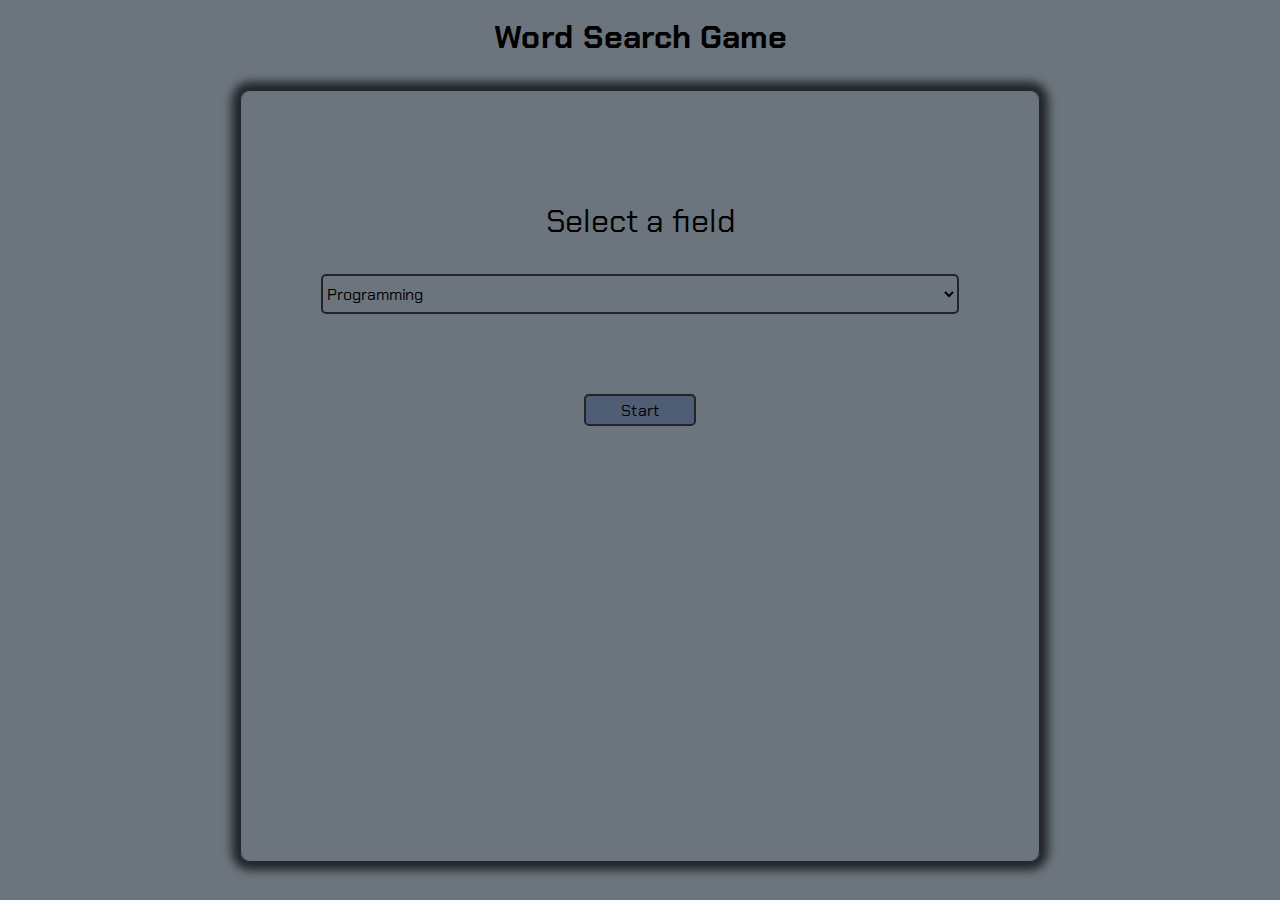
<file: index.html>
<!DOCTYPE html>
<html lang="en">
<head>
    <meta charset="UTF-8">
    <meta name="viewport" content="width=device-width, initial-scale=1.0">
    <title>Word Search Game</title>
    <link rel="stylesheet" href="main.css" type="text/css">
</head>
<body>
    <main>
    <h1>Word Search Game </h1>
        <section>
            <div>
                <label for="fields">Select a field</label>
                <select name="fields" id="fields" required>
                        <option value="programming">Programming</option>
                        <option vlaue="science">Science</option>
                        <option vlaue="space">Space</option>
                </select>
                <button type="submit"><a href="game.html">Start</a></button>
            </div>
        </section>
    </main>
    
</body>
</html>
</file>
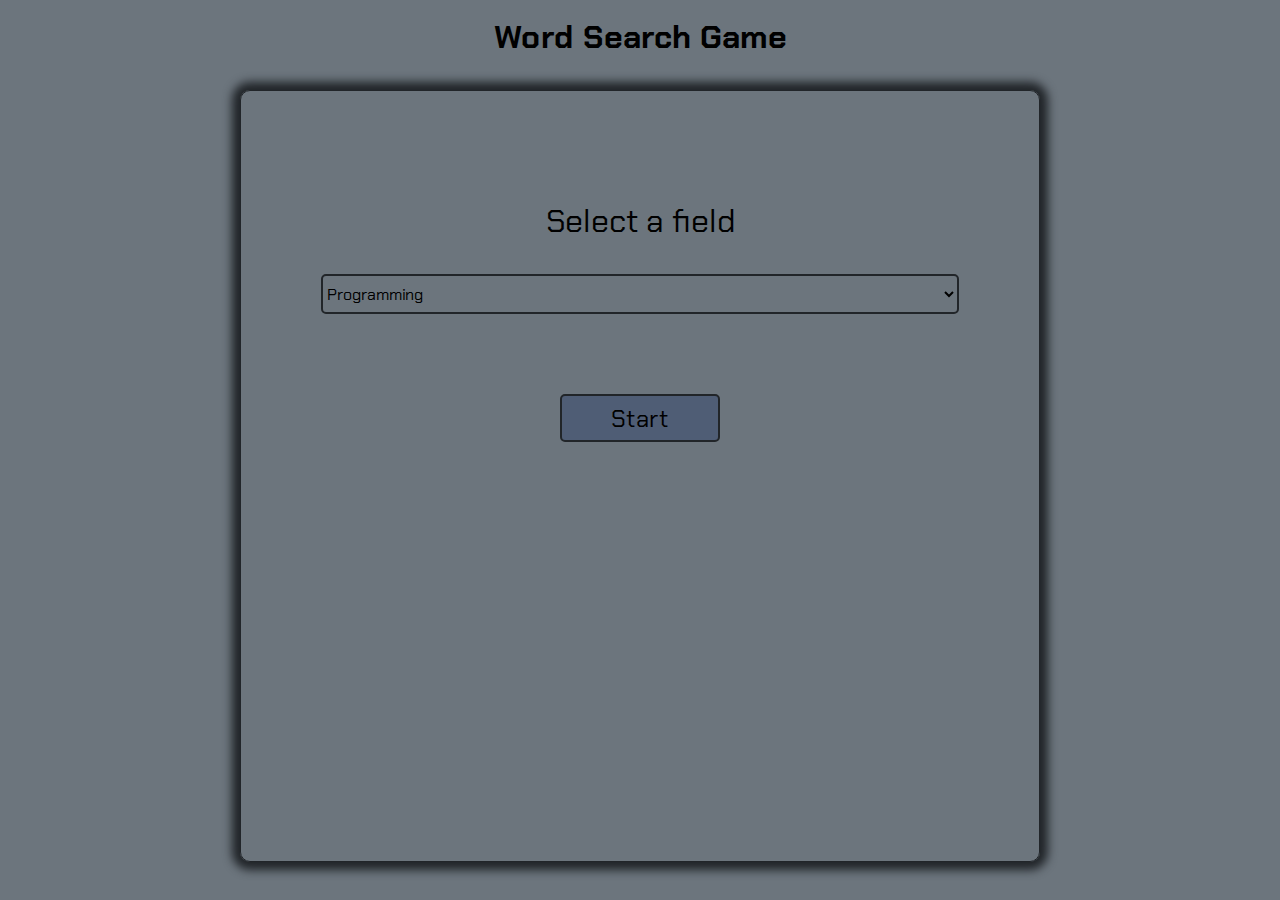
<file: html/index.html>
<!DOCTYPE html>
<html lang="en">
<head>
    <meta charset="UTF-8">
    <meta name="viewport" content="width=device-width, initial-scale=1.0">
    <title>Word Search Game</title>
    <link rel="stylesheet" href="../css/main.css" type="text/css">
    <script defer src="../js/userOption.js" type="module"></script>
</head>
<body>
    <main>
    <h1 tabindex="0">Word Search Game </h1>
        <section>
            <div>
                <label for="fields" tabindex="0">Select a field</label>
                <select name="fields" id="fields" required>
                        <option value="programming">Programming</option>
                        <option vlaue="science">Science</option>
                        <option vlaue="astronomy">Astronomy</option>
                </select>
                <button id="start" ><a href="game.html">Start</a></button>
            </div>
        </section>
    </main>
    
</body>
</html>
</file>
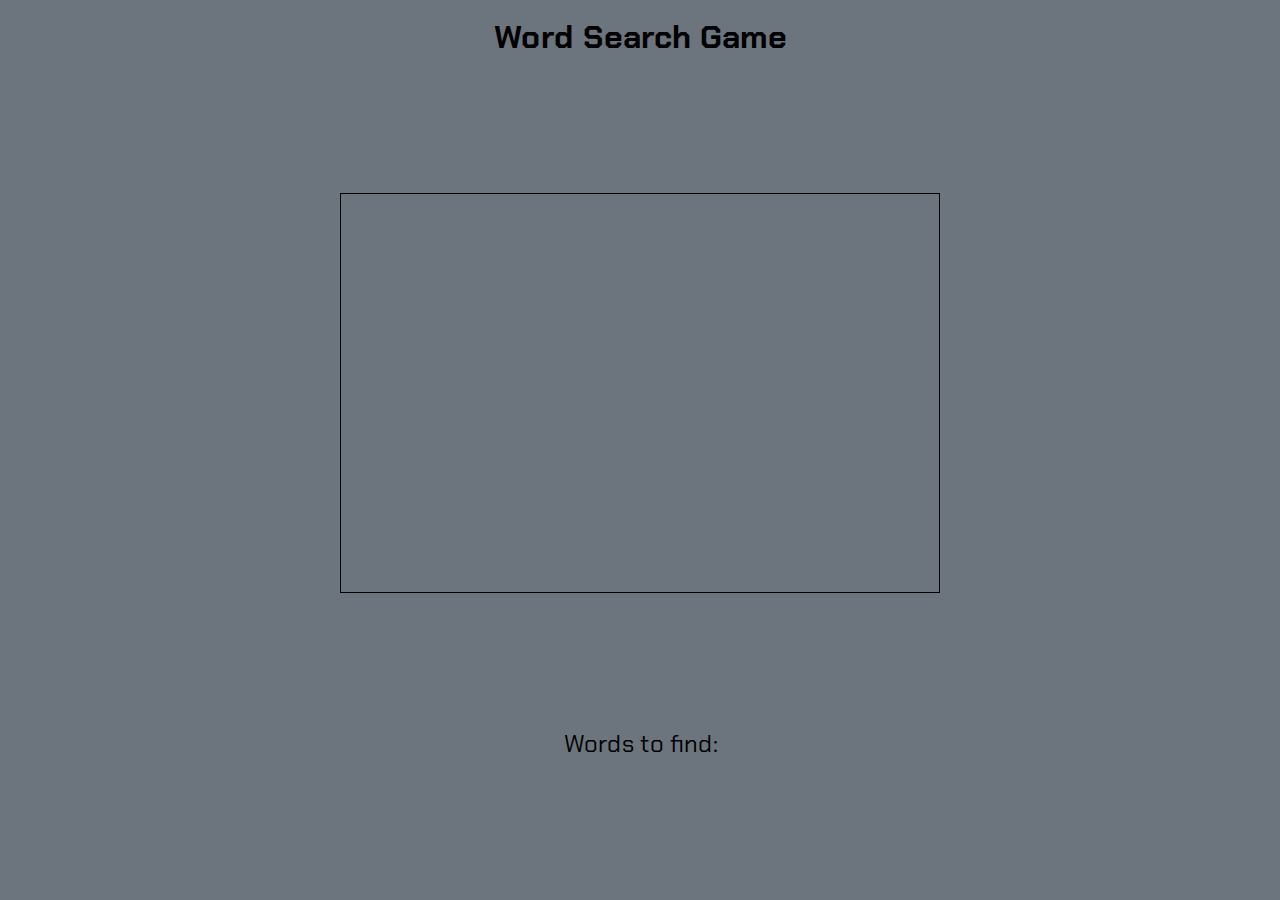
<file: html/game.html>
<!DOCTYPE html>
<html lang="en">
<head>
    <meta charset="UTF-8">
    <meta name="viewport" content="width=device-width, initial-scale=1.0">
    <title>Word Search Game</title>
    <link rel="stylesheet" href="../css/game.css">
    <script defer src="../js/main.js"></script>
</head>
<body>
    <h1>Word Search Game</h1>
    <div class="content">
        <div id="matrix">
        </div> 
        <div id="words-section">
            <p class="words-to-find" >Words to find: </p>
        </div>
    </div>
</body>
</html>
</file>
<file: main.css>
@import url('https://fonts.googleapis.com/css2?family=Chakra+Petch&display=swap');

*{
    padding: 0;
    margin: 0;
    box-sizing: border-box;
}

:root{
    --BG-COLOR: #6c757d;
    --SHADOW-COLOR: #212529;
    --SUBMIT-COLOR: #4f5d75;
}

select, button{
    font-family: inherit;
    font-size: inherit;
    border-radius: 5px;
    display: block;
}

html{
    font-family: 'Chakra Petch', sans-serif;
    background-color: var(--BG-COLOR);
}                                                    
h1{
    text-align: center;
    margin-top: 1rem;
}
section{
    border: 1px solid var(--SHADOW-COLOR);
    border-radius: 10px;
    box-shadow: 0px 0px 10px 8px var(--SHADOW-COLOR);
    margin: 2rem auto;
    width: 70%;
    height: calc(100vh - 8rem);

    display: flex;
    flex-direction: row;
    justify-content: center;
    align-items: center;


}
section > div{
    width: 100%;
    height: 80%;
    display: flex;
    padding-top: 2rem;
    flex-direction: column;
    justify-content: start;
    align-items: center;


}

label{
    font-size: 2rem;
}
select{
    width: 80%;
    height: 2.5rem;
    margin: 2rem auto;
    background-color: inherit;
    border: 2px solid var(--SHADOW-COLOR);

    
}

option{
    background-color: var(--BG-COLOR);
}

a, a:visited{
    color: #000;
    text-decoration: none;
}


button{
    margin-top: 3rem;
    width: 7rem;
    height: 2rem;
    background-color: #4f5d75;
    border: 2px solid var(--SHADOW-COLOR);
   
}

button:hover{
    cursor: pointer;
    box-shadow: 0 0 10px 8px #999;

}

@media screen and (min-width: 992px ) {
    section {
        width: 800px;
    }
    
}
</file>
<file: css/main.css>
@import url('https://fonts.googleapis.com/css2?family=Chakra+Petch&display=swap');

*{
    padding: 0;
    margin: 0;
    box-sizing: border-box;
}

:root{
    --BG-COLOR: #6c757d;
    --SHADOW-COLOR: #212529;
    --BUTTON-COLOR: #4f5d75;
}

select, button{
    font-family: inherit;
    font-size: inherit;
    border-radius: 5px;
    display: block;
}

html{
    font-family: 'Chakra Petch', sans-serif;
    background-color: var(--BG-COLOR);
}                                                    
h1{
    text-align: center;
    margin-top: 1rem;
}
section{
    border: 1px solid var(--SHADOW-COLOR);
    border-radius: 10px;
    box-shadow: 0px 0px 10px 8px var(--SHADOW-COLOR);
    margin: 2rem auto;
    width: 70%;
    height: calc(100vh - 8rem);

    display: flex;
    flex-direction: row;
    justify-content: center;
    align-items: center;


}
section > div{
    width: 100%;
    height: 80%;
    display: flex;
    padding-top: 2rem;
    flex-direction: column;
    justify-content: start;
    align-items: center;


}

label{
    font-size: 2rem;
}
select{
    width: 80%;
    height: 2.5rem;
    margin: 2rem auto;
    background-color: inherit;
    border: 2px solid var(--SHADOW-COLOR);

    
}

option{
    background-color: var(--BG-COLOR);
}

a, a:visited{
    color: #000;
    text-decoration: none;
}


button{
    margin-top: 3rem;
    width: 10rem;
    height: 3rem;
    background-color: var(--BUTTON-COLOR);
    border: 2px solid var(--SHADOW-COLOR);
    font-size: 1.5rem;
   
}

button:hover{
    cursor: pointer;
    box-shadow: 0 0 10px 8px #999;

}


@media screen and (min-width: 992px ) {
    section {
        width: 800px;
    }
    
}
</file>
<file: css/game.css>
@import url('https://fonts.googleapis.com/css2?family=Chakra+Petch&display=swap');

*{
    padding: 0;
    margin: 0;
    box-sizing: border-box;
}

html{
    background-color: #6c757d;
    font-family: 'Chakra Petch', sans-serif;
}

h1{
    text-align: center;
    margin-top: 1rem;
}

.content {
    display: flex;
    flex-direction: column;
    justify-content: space-evenly;
    height: calc(100vh - 4rem)
}

#matrix{
    border: 1px solid black;
    display: grid;
    width: 60%;
    margin: 0 auto;
    grid-template-columns: repeat(10, 1fr);
    grid-template-rows : repeat(10, 1fr);
    font-size: 1.5rem;
}

#matrix > div{
    text-align: center;
    border: 1px solid black;

}

#matrix div:hover{
    cursor:default;
}


.words-to-find{
    font-size: 1.5rem;
    text-align: center;
    
    
}

.words{
    font-size: 1.5rem;
    display: flex;
    justify-content: space-evenly;
    flex-wrap: wrap;

}

.words p{
    margin: 1.5rem;
}

.highlight {
    color: #999;
}


@media screen and (min-width: 992px ) {
    #matrix {
        width: 600px;
        height: 400px;
    }

    #words-section {
        width: 80%;
        margin: 0 auto;
    }
    
}

.content h1{
    font-size: 4rem;

}

a{
    text-decoration: none;
}

a:visited{
    color: black;
}

#play-again{
    border: 1px solid black;
    width: 10rem;
    height: 3rem;
    margin: 0 auto 10rem auto;
    font-family: inherit;
    font-size: 1.5rem;
    background: linear-gradient(-180deg, #929EAD, 0%, #4e555b  98%), radial-gradient(at top left, rgba(255,255,255,0.30) 0%, rgba(0,0,0,0.30) 100%);
    background-blend-mode: screen;
    border-style: hidden;
    border-radius: 5px;
    
}

#play-again:hover{
    transform: scale(1.1);
    font-weight: bold;
    transition: transform, font-weight 0.2s ease-in-out ;
}


#play-again:hover{
    cursor: pointer;
}
</file>
